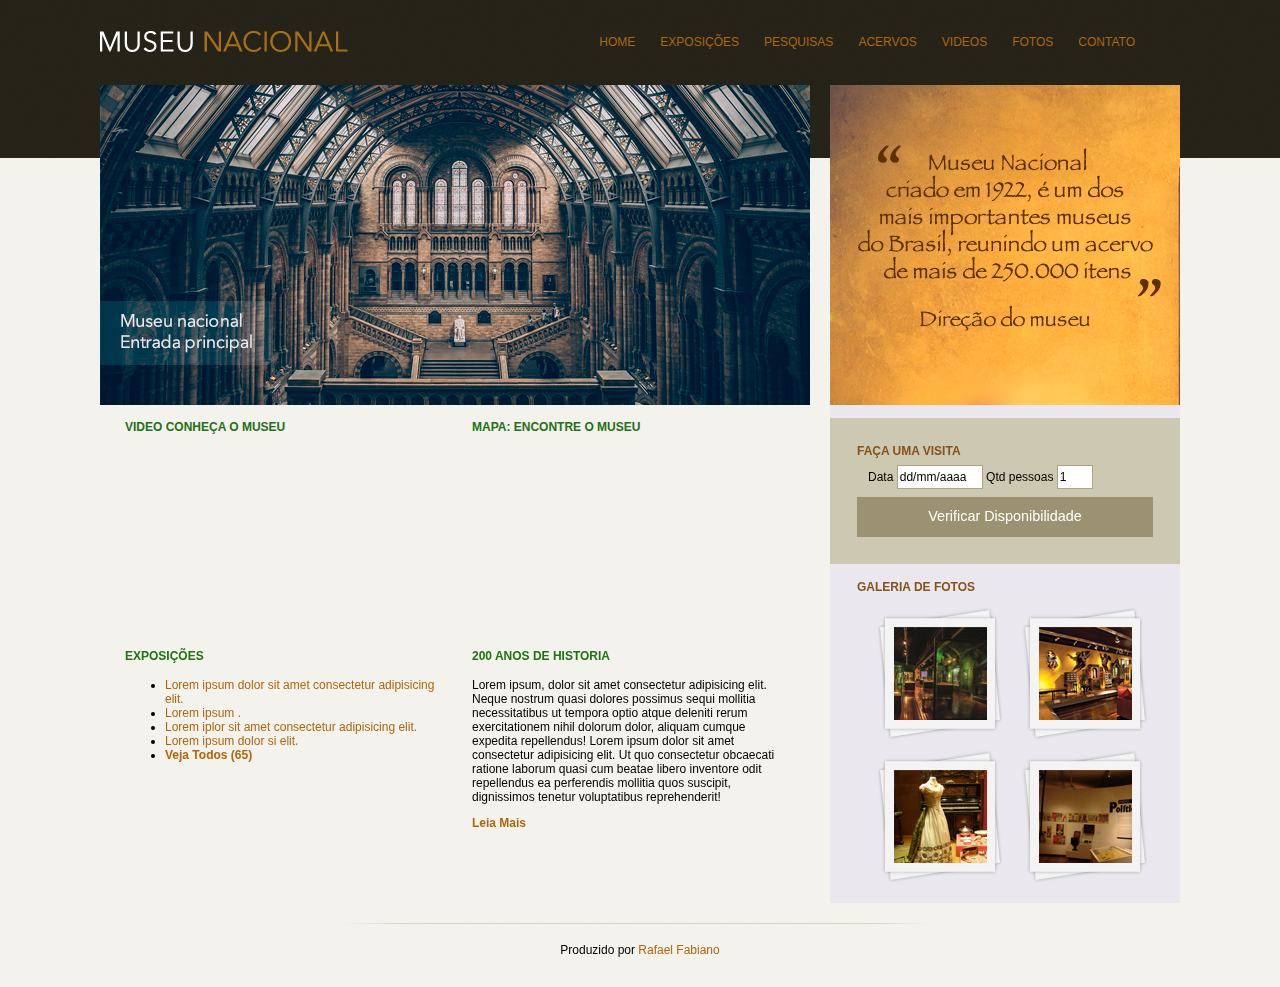
<file: index.html>
<!DOCTYPE html>
<html lang="pt-br">
<head>
    <meta charset="UTF-8">
    <meta name="viewport" content="width=device-width, initial-scale=1.0">
    <title>Museu Nacional</title>

    <!-- Normalize CSS -->
    <link rel="stylesheet" href="css/normalize.css">

    <!-- Estilo Customizado -->
    <link rel="stylesheet" href="css/style.css">

    <!--[if lt IE 9]>
	    <script src="https://cdnjs.cloudflare.com/ajax/libs/html5shiv/3.7.3/html5shiv-printshiv.min.js"></script>
    <![endif]-->


</head>
<body>

    <div id="container"><!-- Inicio Container-->

        <header><!-- Inicio Header -->
            <div id="logo">
                <h1><a href="">Museu Nacional</a></h1>
            </div>

            <nav><!-- Inicio navegação-->
                <ul>
                    <li><a href="">Home</a></li>
                    <li><a href="">Exposições</a></li>
                    <li><a href="">Pesquisas</a></li>
                    <li><a href="">Acervos</a></li>
                    <li><a href="">Videos</a></li>
                    <li><a href="">Fotos</a></li>
                    <li><a href="">Contato</a></li>
                </ul>
        
            </nav><!--/ fim navegação-->

        </header><!-- Fim Header -->

        <div id="principal">
            <div id="conteudo"> <!-- Inicio conteudo -->
                <section id="capa">
                    <img src="img/museu.png">
                </section>

                <section id="postagens"><!-- Inicio Seção postagens-->
                    <article id="video">
                        <h3>Video Conheça o Museu</h3>
                        <iframe width="310" height="170" src="https://www.youtube.com/embed/RGUYb-hivrc" frameborder="0" allow="accelerometer; autoplay; encrypted-media; gyroscope; picture-in-picture" allowfullscreen></iframe>
                    </article>

                    <article id="mapa">
                        <h3>Mapa: Encontre o Museu</h3>
                        <iframe src="https://www.google.com/maps/embed?pb=!1m14!1m8!1m3!1d14700.544483443691!2d-43.2261054!3d-22.9083496!3m2!1i1024!2i768!4f13.1!3m3!1m2!1s0x0%3A0x8e6990c18c1fcdfd!2sBiblioteca%20do%20Museu%20Nacional%20da%20UFRJ!5e0!3m2!1spt-BR!2sbr!4v1589050688263!5m2!1spt-BR!2sbr" width="310" height="170" frameborder="0" style="border:0;" allowfullscreen="" aria-hidden="false" tabindex="0"></iframe>
                    </article>

                    <article id="exposicoes">
                        <h3>Exposições</h3>
                        <ul>
                            <li><a href="#">Lorem ipsum dolor sit amet consectetur adipisicing elit.</a></li>
                            <li><a href="#">Lorem ipsum .</a></li>
                            <li><a href="#">Lorem iplor sit amet consectetur adipisicing elit.</a></li>
                            <li><a href="#">Lorem ipsum dolor si elit.</a></li>        
                            <li><a href="#"><strong>Veja Todos (65)</strong></a></li>                    
                        </ul>
                    </article>

                    <article id="historia">
                        <h3>200 anos de historia</h3>
                        <p>
                            Lorem ipsum, dolor sit amet consectetur adipisicing elit. Neque nostrum quasi dolores possimus sequi mollitia necessitatibus ut tempora optio atque deleniti rerum exercitationem nihil dolorum dolor, aliquam cumque expedita repellendus! Lorem ipsum dolor sit amet consectetur adipisicing elit. Ut quo consectetur obcaecati ratione laborum quasi cum beatae libero inventore odit repellendus ea perferendis mollitia quos suscipit, dignissimos tenetur voluptatibus reprehenderit!
                        </p>
                        <a href=""><strong>Leia Mais</strong></a>
                    </article>

                </section> <!-- Fim Seção postagens-->

            </div> <!--/ Fim conteudo -->

            <aside> <!-- Inicio ASIDE -->
                <section id="depoimento">
                    <img src="img/depoimento.png">
                </section>
                <section id="visita"> <!-- Inicio Seção visita -->
                    <h4>Faça uma Visita</h4>
                    <form>
                        <fieldset>
                            <legend>Selecione uma data</legend>

                            <label for="data">Data</label>
                            <input class="campo" type="text" id="data" value="dd/mm/aaaa">

                            <label for="qtd">Qtd pessoas</label>
                            <input class="campo" style="width: 30px;" type="text" id="qtd" value="1">
                        </fieldset>

                        <input class="botao" type="submit" value="Verificar Disponibilidade">

                    </form>
                </section> <!--/ Fim da Seção Visita -->

                <section id="galeria"> <!-- Inicio seção galeria-->
                    <h4>Galeria de fotos</h4>
                    
                    <a href="">
                        <img src="img/imagem1.jpg" height="93px" width="93px" alt="Descrição da imagem">
                    </a>

                    <a href="">
                        <img src="img/imagem2.jpg" height="93px" width="93px" alt="Descrição da imagem">
                    </a>

                    <a href="">
                        <img src="img/imagem3.jpg" height="93px" width="93px" alt="Descrição da imagem">
                    </a>

                    <a href="">
                        <img src="img/imagem4.jpg" height="93px" width="93px" alt="Descrição da imagem">
                    </a>
                </section> <!-- Fim da seção galeria-->

            </aside> <!--/ Fim aside-->

            <footer style="clear: both;">
                <span>Produzido por <a href="">Rafael Fabiano</a></span>
            </footer>

        </div> <!--/ fim principal-->

    </div> <!--/ Fim Container -->
    
</body>
</html>
</file>
<file: css/style.css>
/* Estrutura do Site */ 

body {
    background: #f4f2ec url(../img/fundo.png) repeat-x;
    font:  12px "Lucida Grande", "Lucida Sans Unicode", Arial, sans-serif;
}

#container {
    width: 1080px;
    margin: 0 auto;

}

a:link, a:active, a:visited {
    color:  #af670a;
    text-decoration: none;
}

a:hover {
    color: #227115;
}

/* Logo */

#logo h1{
    float: left;
}

#logo a {
    width: 248px;
    height: 21px;
    text-indent: -99999px;
    display: block;
    background: url(../img/logo.png) no-repeat;
}

/* Barra de navegação */

header {
    padding: 15px 0;
    height: 55px;

}

nav ul {
    list-style: none;
    margin: 20px;
    float: right;
}

nav ul li {
    float: left;
}

nav ul li a:link {
    display: block;
    margin-right: 25px;
    margin-bottom: 3px;
    text-transform: uppercase;
}

nav ul li a:hover {
    border-bottom: 1px solid #535858;
}

/* Principal*/ 

#conteudo {
    width: 710px;
    float: left;
    margin-bottom: 20px;
}

aside {
    width: 350px;
    float: right;
    background: #ebe7ee;
    padding-bottom: 20px;
    margin-bottom: 20px;
}

section#visita {
    background: #cdc8b1;
    padding: 10px 27px 27px 27px;
    margin-top: 10px;

}

#galeria {
    padding: 0 27px 0 27px;
}

section#galeria a{
    display: block;
    background: url(../img/fundo-foto.png) no-repeat;
    float: left;
    padding: 17px 15px 17px 15px ;
    margin: 10px 0 0 20px;
}

section#galeria img {
    margin-left: 2px;
    margin-top: 3px;
}

article#video {
    float: left;
    width: 310px;
    margin-left: 25px;
}

article#mapa {
    float: left;
    width: 310px;
    margin-left: 37px;
}

article#exposicoes{
    float: left;
    width: 310px;
    margin: 15px 0 0 25px;
}

article#historia{
    float: left;
    width: 310px;
    margin: 15px 0 0 37px;
}

h3 {
    color: #227115;
    font-size: 1.0em;
    margin-bottom: 15px;
    text-transform: uppercase;
}

h4 {
    color: #86521a;
    text-transform: uppercase;
    padding-bottom: 3px;
    margin-bottom: 0;
}


/* Rodape */
footer {
    padding: 20px 0 30px 0;
    text-align: center;
    background: url(../img/fundo-rodape.png) no-repeat center top;
    margin-top: 20px;
} 


/* Formularios */
input {
    height: 20px;
    width: 80px;
    background: #ffff;
    border: none;
    font-size: 1em;
}

input.campo {
    border: 1px solid #ada484;
}

input.botao {
    background: #9b9271;
    color: white;
    width: 100%;
    height: 40px;
    font-size: 1.2em;
}

fieldset {
    border: none;
}

legend {
    display: none;
}
</file>
